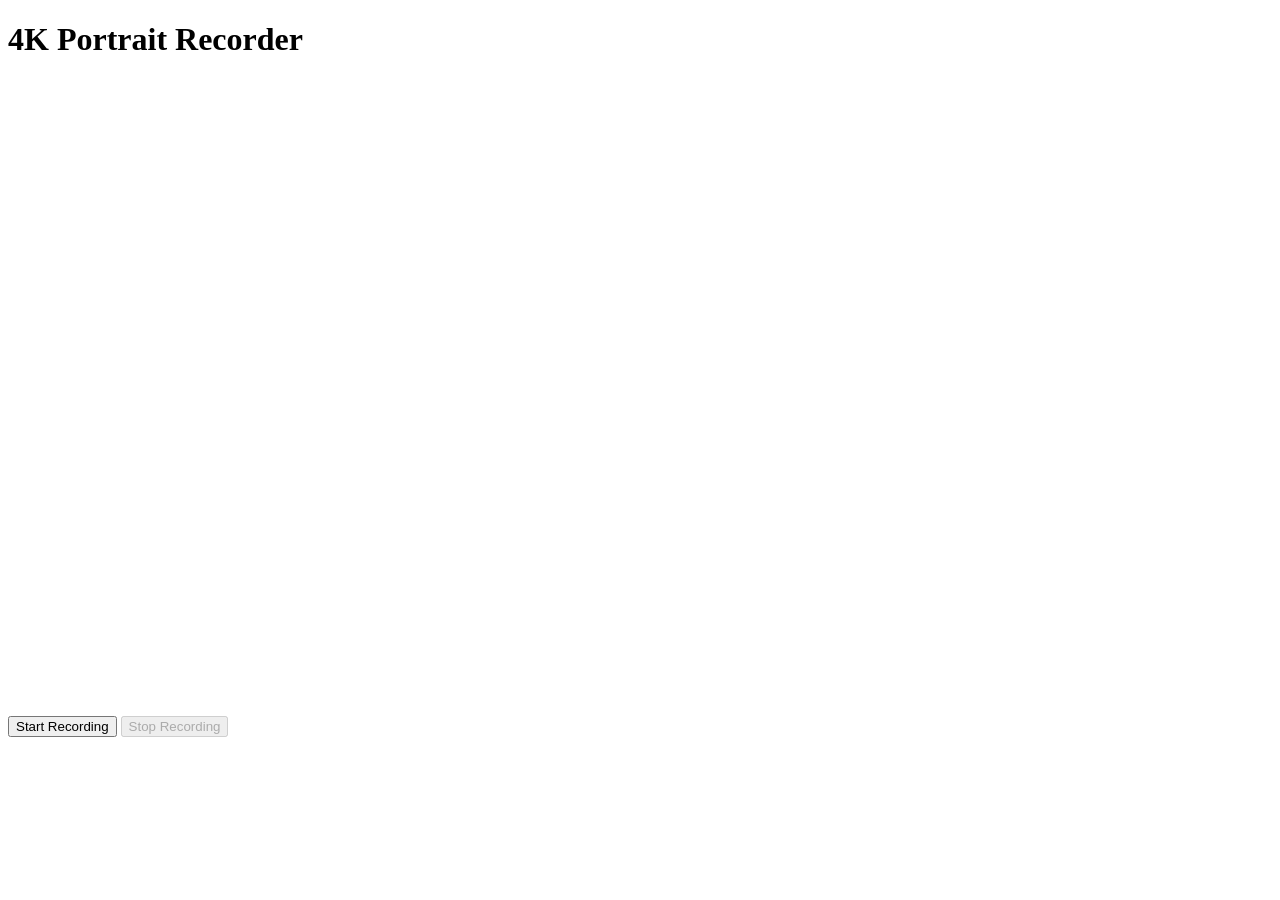
<file: app/templates/camera.html>
<!DOCTYPE html>
<html lang="en">
<head>
  <meta charset="UTF-8">
  <title>4K Portrait Recorder</title>
  <meta name="viewport" content="width=device-width, initial-scale=1.0">
  <style>
    video {
      width: 100%;
      height: auto;
    }
  </style>
</head>
<body>
  <h1>4K Portrait Recorder</h1>
  <video id="preview" autoplay playsinline muted></video>
  <br>
  <button id="startBtn">Start Recording</button>
  <button id="stopBtn" disabled>Stop Recording</button>

  <script>
    const video = document.getElementById('preview');
    const startBtn = document.getElementById('startBtn');
    const stopBtn = document.getElementById('stopBtn');
    let mediaRecorder, recordedChunks = [];

    async function initCamera() {
      try {
        const stream = await navigator.mediaDevices.getUserMedia({
          video: {
            facingMode: "user", // or "environment"
            width: { ideal: 2160 },  // Portrait 4K
            height: { ideal: 3840 }
          },
          audio: true
        });
        video.srcObject = stream;

        // Safari prefers mp4 (H.264/AAC)
        mediaRecorder = new MediaRecorder(stream, { mimeType: 'video/mp4' });

        mediaRecorder.ondataavailable = e => {
          if (e.data.size > 0) recordedChunks.push(e.data);
        };

        mediaRecorder.onstop = saveVideo;
      } catch (err) {
        alert("Camera error: " + err.message);
      }
    }

    function saveVideo() {
      const blob = new Blob(recordedChunks, { type: 'video/mp4' });
      const url = URL.createObjectURL(blob);
      const a = document.createElement('a');
      a.href = url;
      a.download = 'video-4k.mp4';
      a.click();
      URL.revokeObjectURL(url);
      recordedChunks = [];
    }

    startBtn.onclick = () => {
      mediaRecorder.start();
      startBtn.disabled = true;
      stopBtn.disabled = false;
    };

    stopBtn.onclick = () => {
      mediaRecorder.stop();
      startBtn.disabled = false;
      stopBtn.disabled = true;
    };

    initCamera();
  </script>
</body>
</html>
</file>
